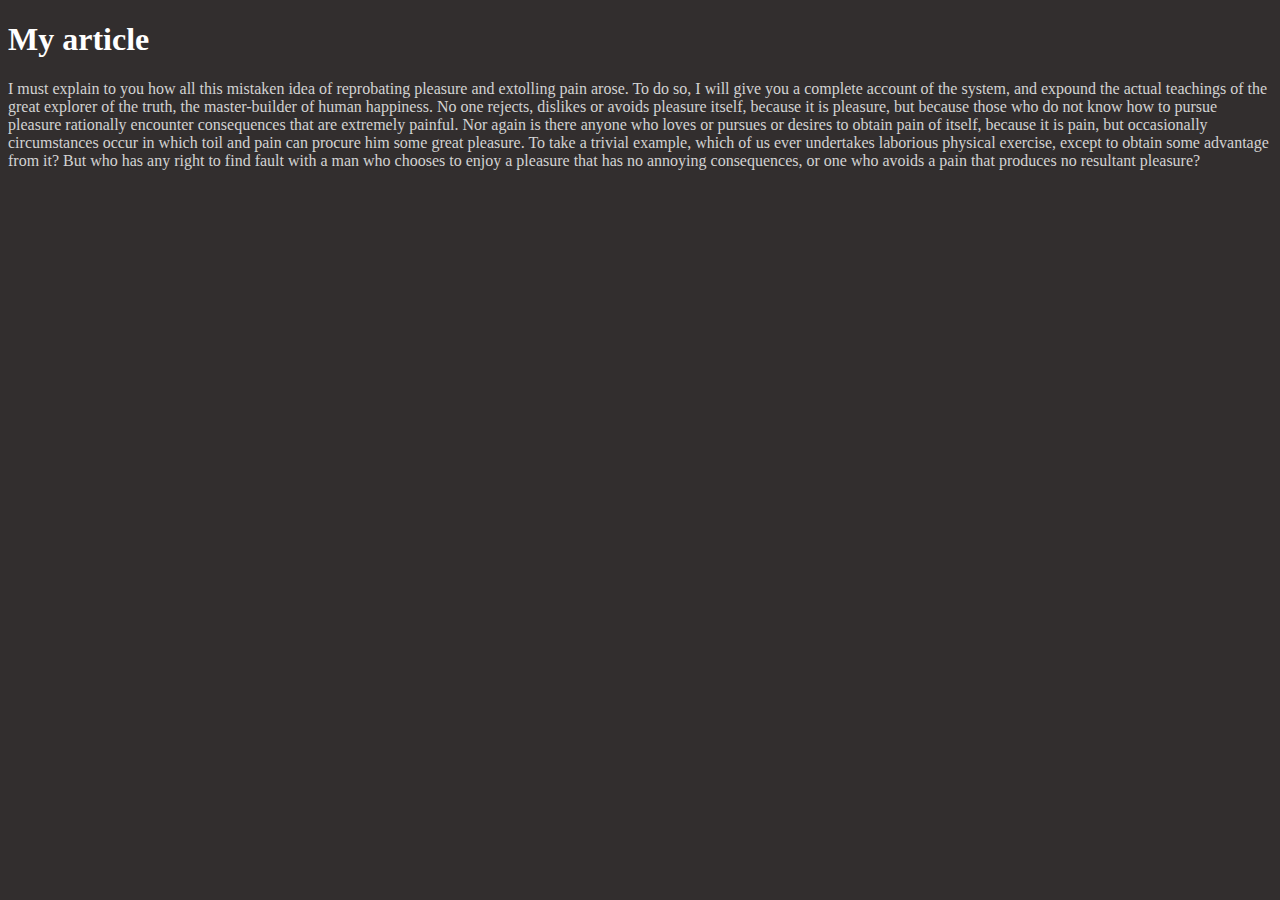
<file: css_basics/index.html>
<!DOCTYPE html>
<html lang="en">

<head>
    <meta charset="UTF-8">
    <meta name="viewport" content="width=device-width, initial-scale=1.0">
    <title>Document</title>
    <link rel="stylesheet" type="text/css" href="css/style.css">


</head>

<body>
    <h1> My article

    </h1>
    <p>
        I must explain to you how all this mistaken idea of reprobating pleasure and extolling pain arose. To do so, I
        will give you a complete account of the system, and expound the actual teachings of the great explorer of the
        truth, the master-builder of human happiness. No one rejects, dislikes or avoids pleasure itself, because it is
        pleasure, but because those who do not know how to pursue pleasure rationally encounter consequences that are
        extremely painful. Nor again is there anyone who loves or pursues or desires to obtain pain of itself, because
        it is pain, but occasionally circumstances occur in which toil and pain can procure him some great pleasure. To
        take a trivial example, which of us ever undertakes laborious physical exercise, except to obtain some advantage
        from it? But who has any right to find fault with a man who chooses to enjoy a pleasure that has no annoying
        consequences, or one who avoids a pain that produces no resultant pleasure?

    </p>
</body>

</html>
</file>
<file: css_basics/css/style.css>
body{
    background-color: rgb(50, 46, 46);
    color: lightgray;

}
h1 {
    color: white;
}
</file>
